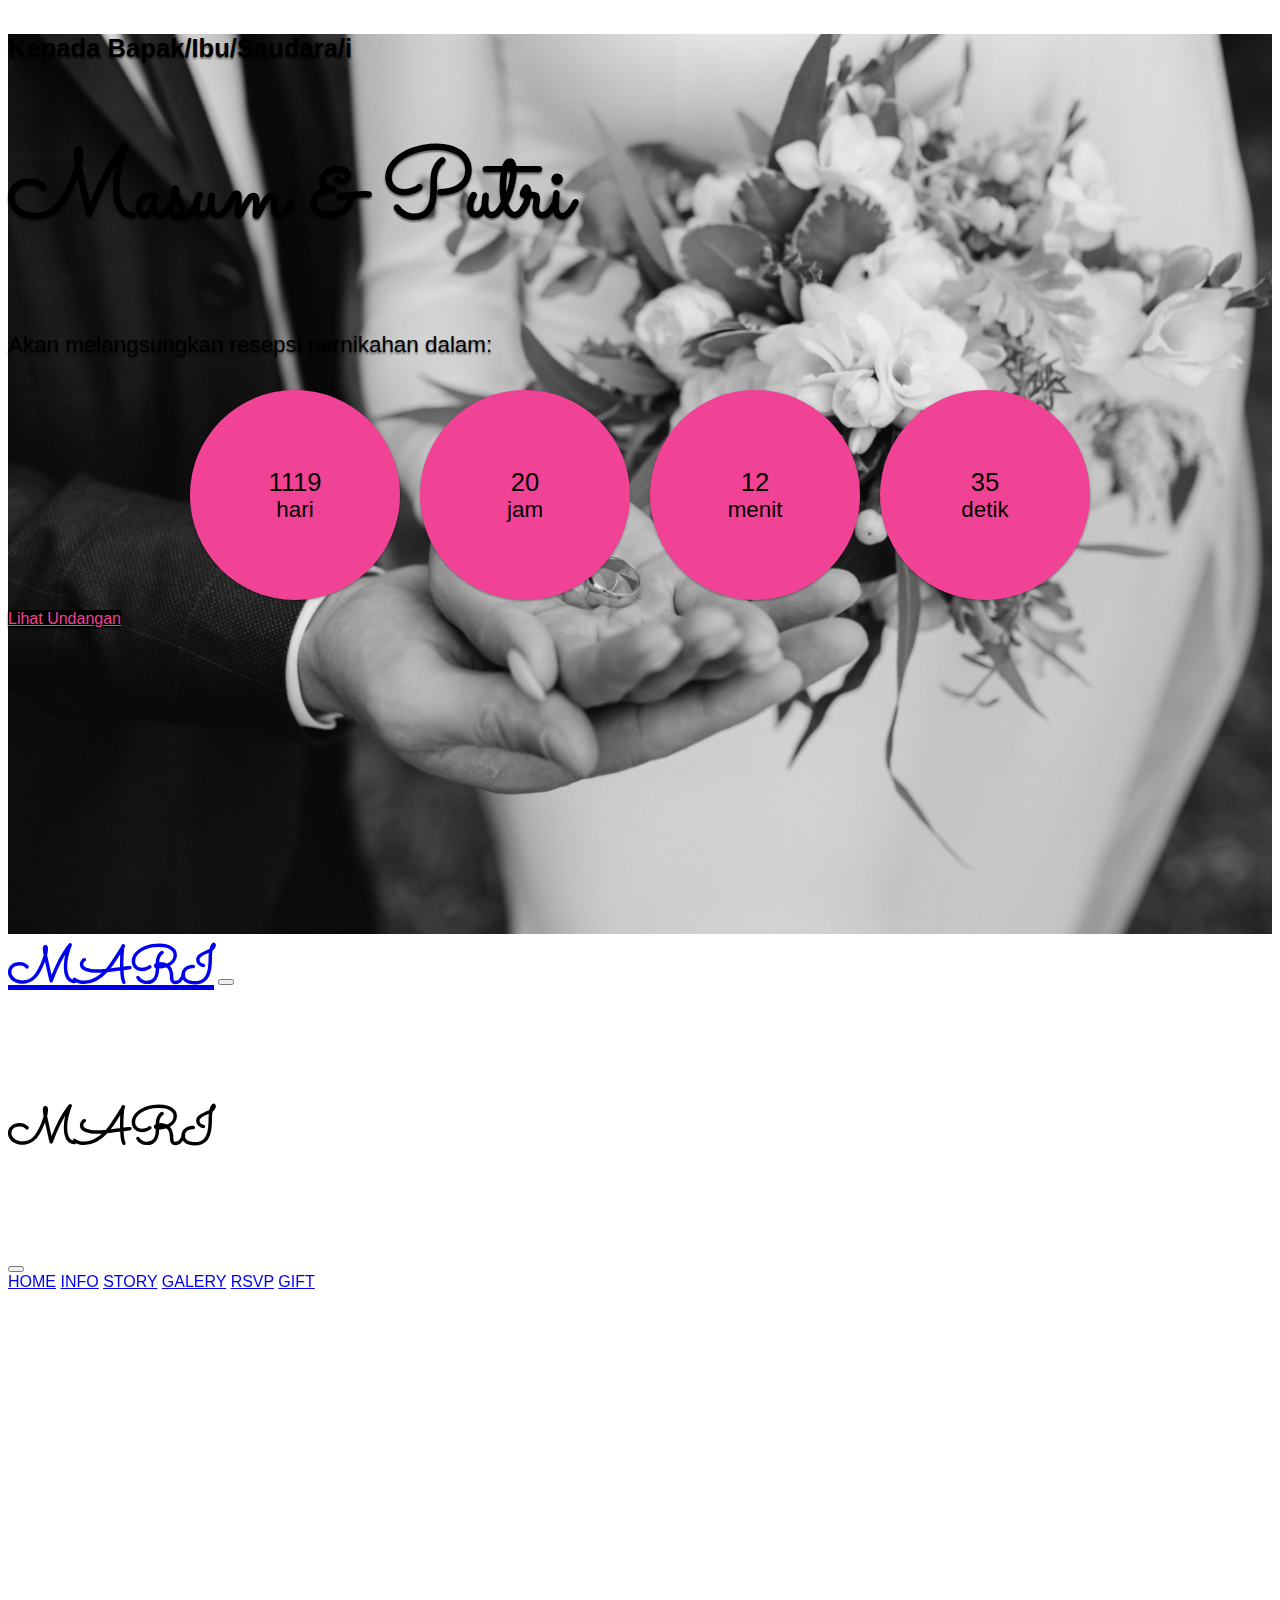
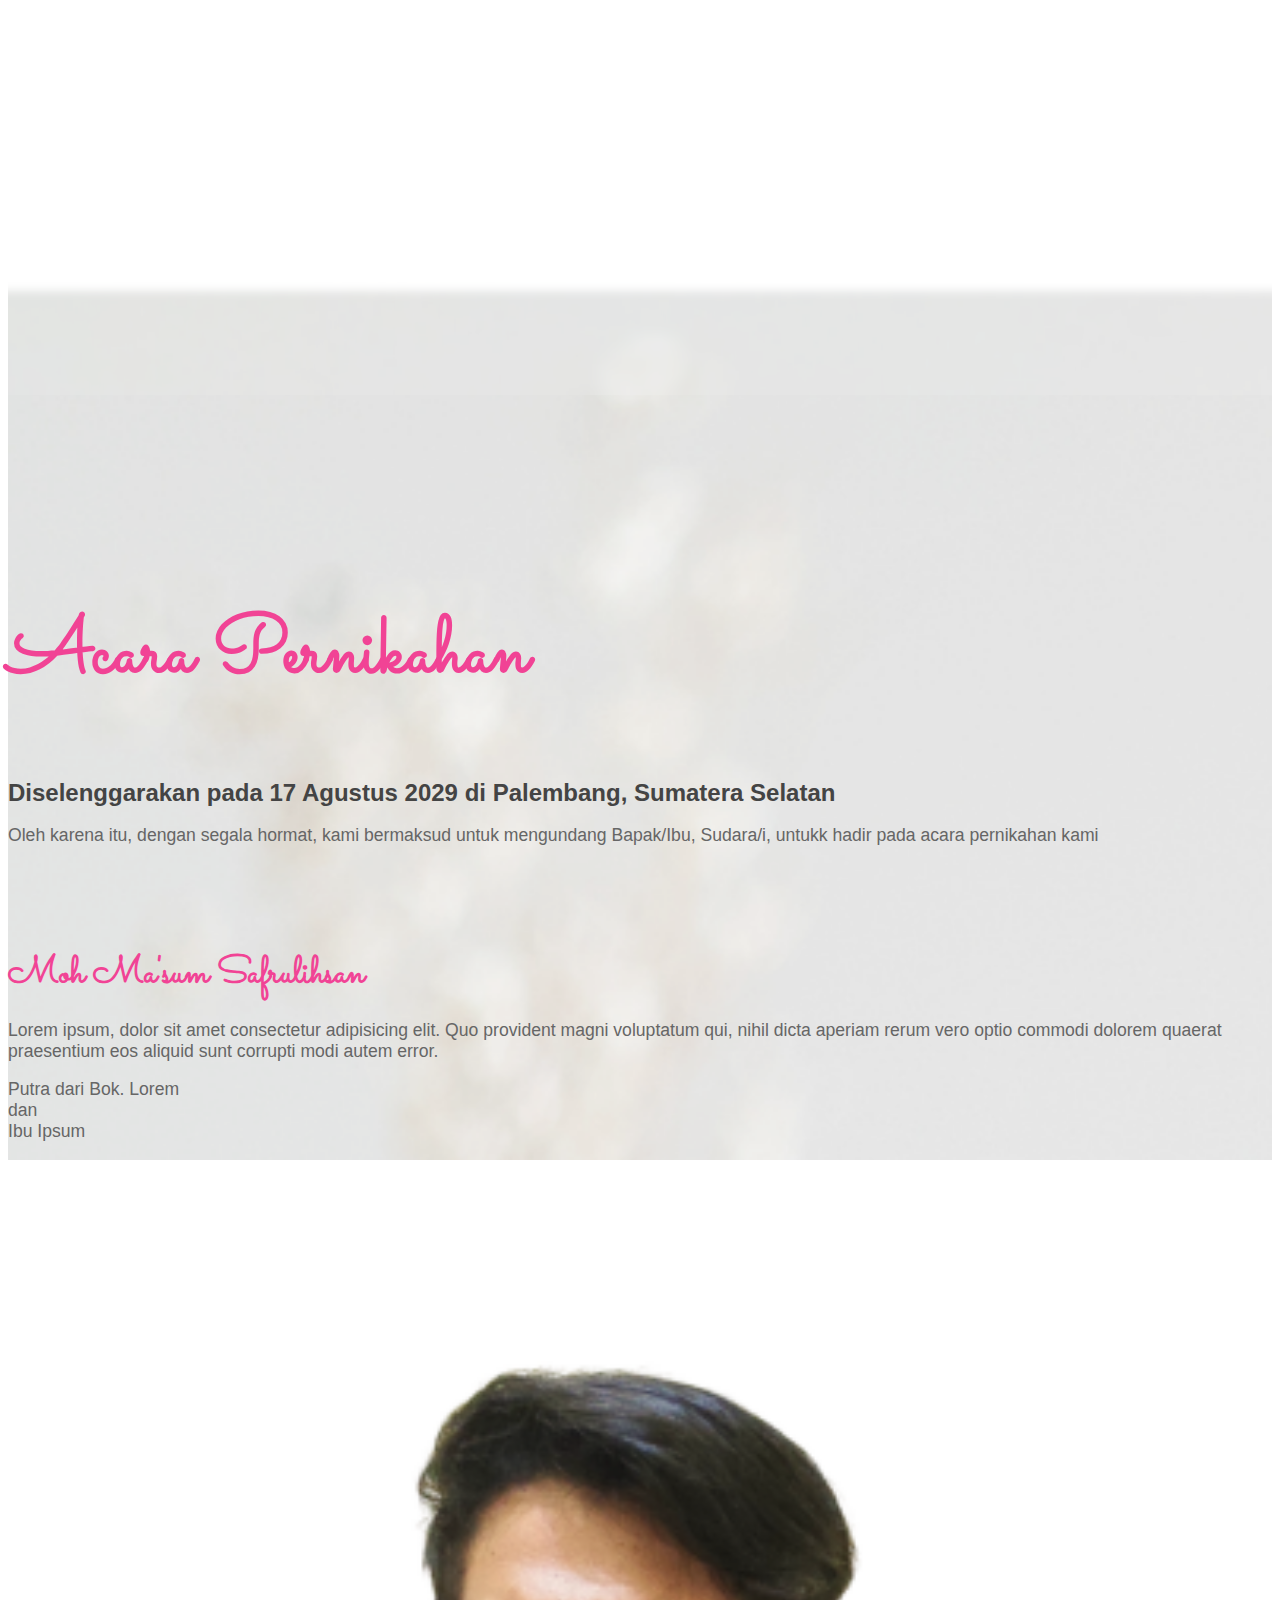
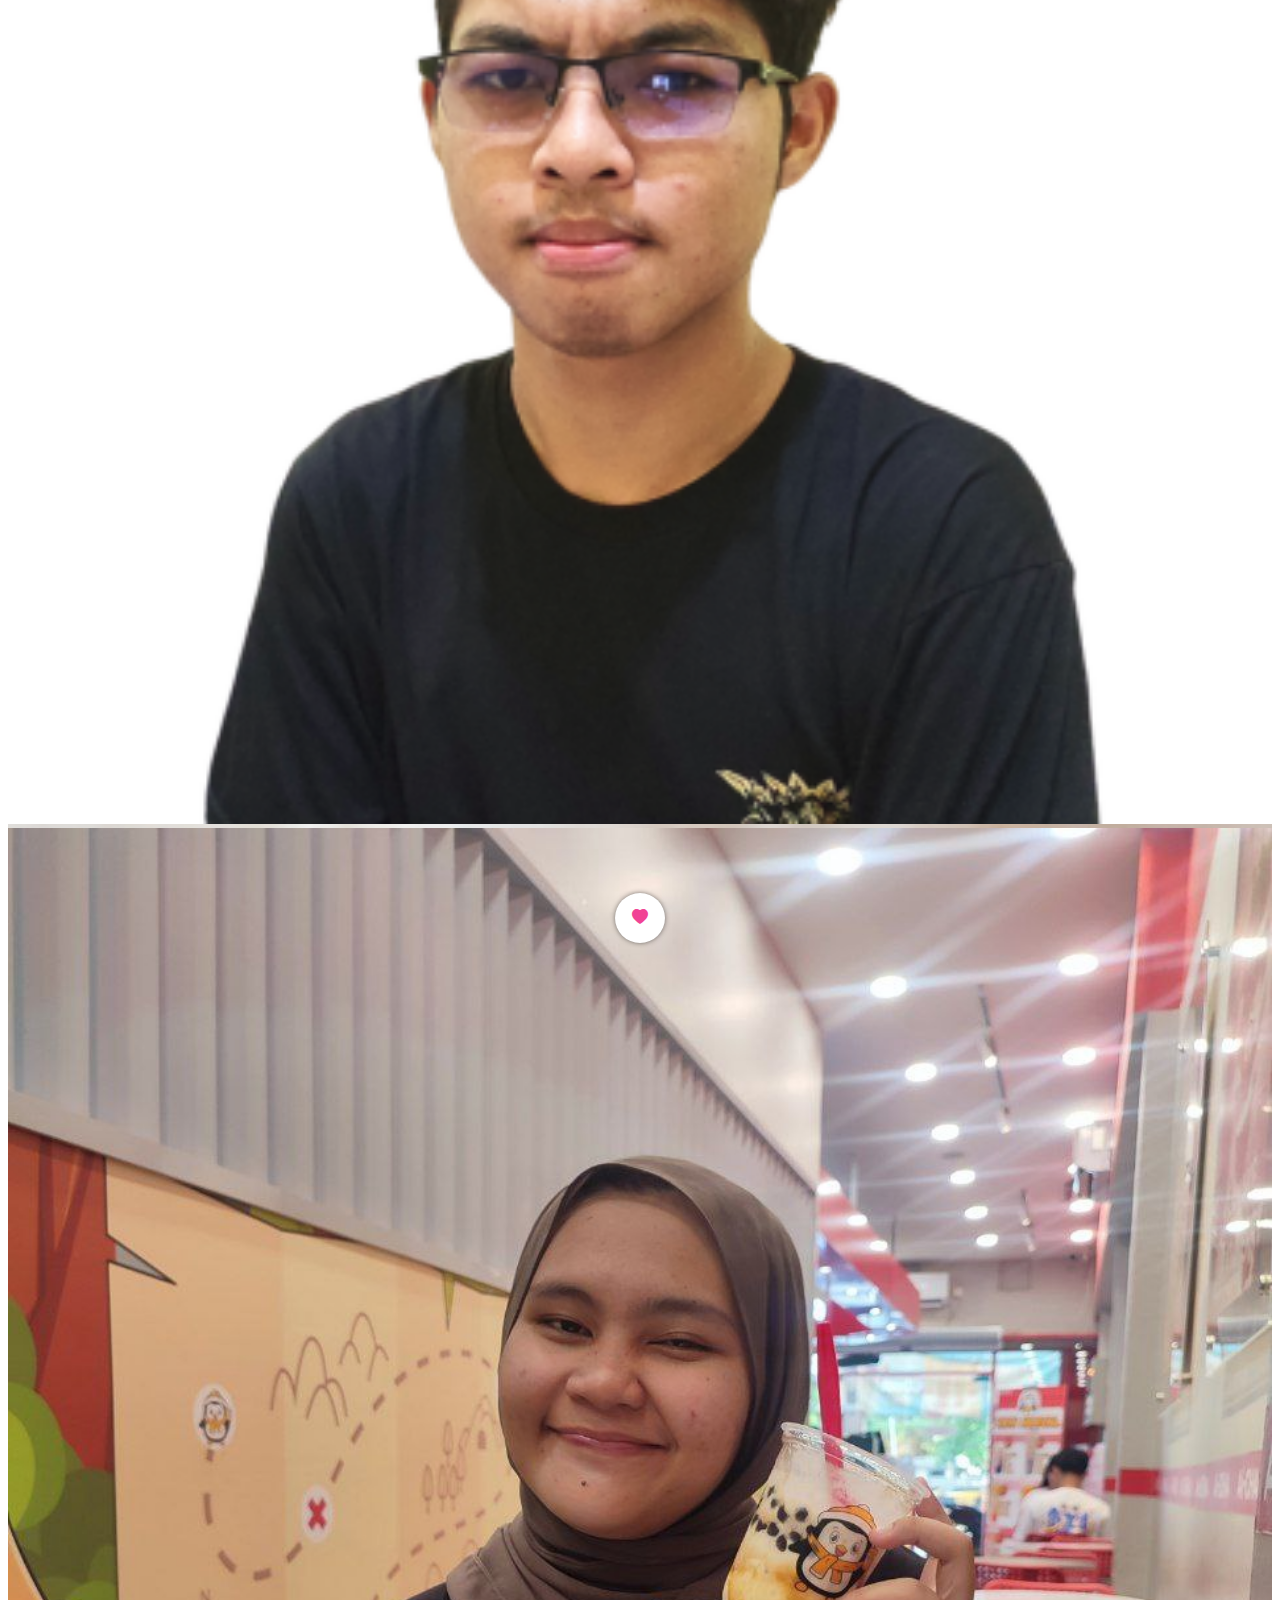
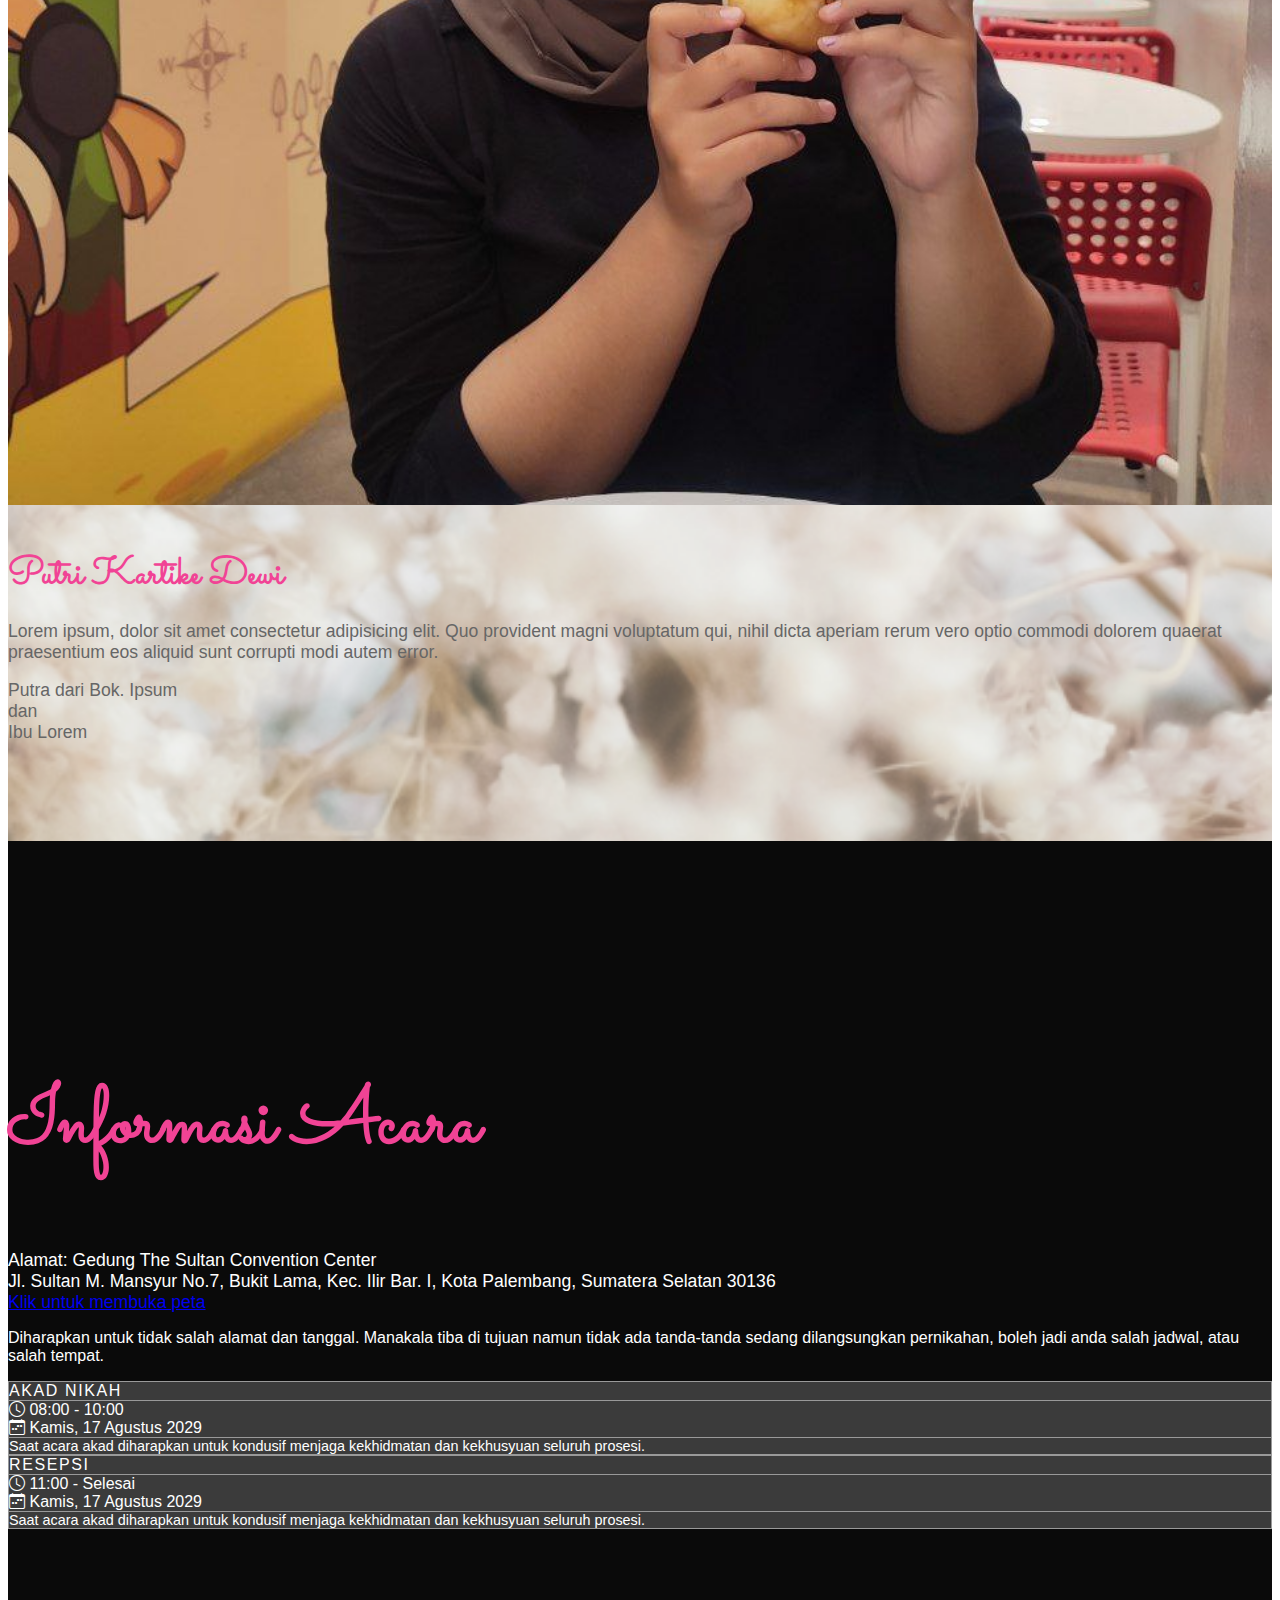
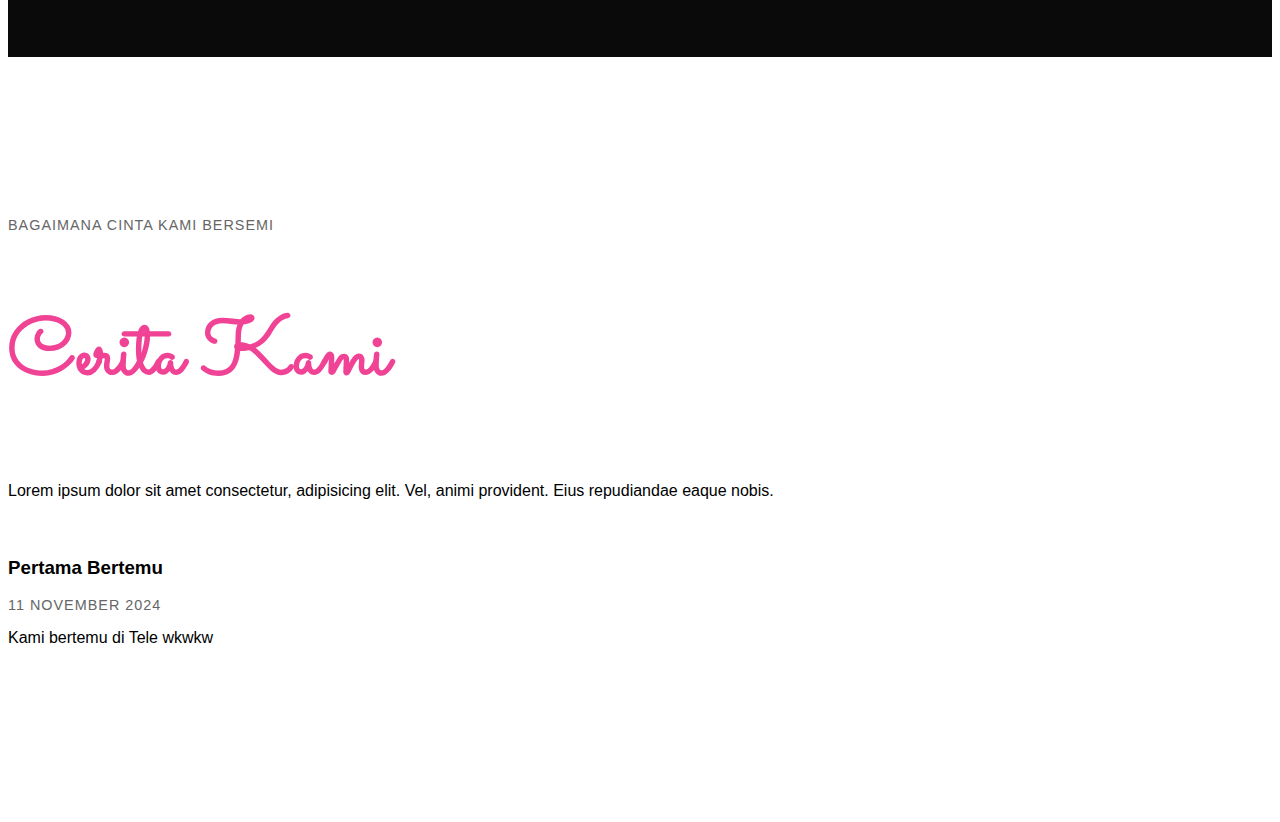
<file: index.html>
<!DOCTYPE html>
<html lang="en">

<head>
	<meta charset="utf-8" />
	<meta name="viewport" content="width=device-width, initial-scale=1" />
	<title>Masum & Putri</title>
	<link href="https://cdn.jsdelivr.net/npm/bootstrap@5.3.0/dist/css/bootstrap.min.css" rel="stylesheet"
		integrity="sha384-9ndCyUaIbzAi2FUVXJi0CjmCapSmO7SnpJef0486qhLnuZ2cdeRhO02iuK6FUUVM" crossorigin="anonymous" />
	<link rel="preconnect" href="https://fonts.googleapis.com" />
	<link rel="preconnect" href="https://fonts.gstatic.com" crossorigin />
	<link href="https://fonts.googleapis.com/css2?family=Poppins:wght@300;400;700&family=Sacramento&display=swap"
		rel="stylesheet" />

	<!-- <link rel="preconnect" href="https://fonts.googleapis.com" />
		<link rel="preconnect" href="https://fonts.gstatic.com" crossorigin />
		<link
			href="https://fonts.googleapis.com/css2?family=Sacramento&family=Work+Sans:wght@100;600;700&display=swap"
			rel="stylesheet" /> -->

	<!--	SEO-->
	<meta name="description" content="Undangan Pernikahan Masum & Putri" />
	<meta name="keywords" content="undangan, pernikahan, masum, putri" />
	<meta name="author" content="Masum" />

	<!--	open graph  -->
	<meta property="og:title" content="Masum & Putri" />
	<meta property="og:description" content="Undangan Pernikahan Masum & Putri" />
	<meta property="og:image" content="img/mari-seo.png" />
	<meta property="og:url" content="https://invite.masum.my.id/" />
	<meta property="og:site_name" content="Masum & Putri" />

	<!-- SimplyCountdown -->
	<link rel="stylesheet" href="countdown/simplyCountdown.theme.default.css" />
	<script src="countdown/simplyCountdown.min.js"></script>

	<!-- Icon Bootstrap -->
	<link rel="stylesheet" href="https://cdn.jsdelivr.net/npm/bootstrap-icons@1.10.5/font/bootstrap-icons.css" />

	<link rel="stylesheet" href="style.css" />
</head>

<body>
	<section id="hero"
		class="hero w-100 h-100 p-3 mx-auto text-center d-flex justify-content-center align-items-center text-white">
		<main>
			<h4>Kepada Bapak/Ibu/Saudara/i</h4>
			<h1>Masum & Putri</h1>
			<p>Akan melangsungkan resepsi pernikahan dalam:</p>
			<div class="simply-countdown"></div>
			<a href="#undangan" class="btn btn-lg mt-4">Lihat Undangan</a>
		</main>
	</section>

	<!-- NAVBAR  -->
	<nav class="navbar navbar-expand-md bg-transparent sticky-top mynavbar">
		<div class="container">
			<a class="navbar-brand" href="#">MARI</a>
			<button class="navbar-toggler border-0" type="button" data-bs-toggle="offcanvas"
				data-bs-target="#offcanvasNavbar" aria-controls="offcanvasNavbar" aria-label="Toggle navigation">
				<span class="navbar-toggler-icon"></span>
			</button>
			<div class="offcanvas offcanvas-end" tabindex="-1" id="offcanvasNavbar"
				aria-labelledby="offcanvasNavbarLabel">
				<div class="offcanvas-header">
					<h5 class="offcanvas-title" id="offcanvasNavbarLabel">MARI</h5>
					<button type="button" class="btn-close" data-bs-dismiss="offcanvas" aria-label="Close"></button>
				</div>
				<div class="offcanvas-body">
					<div class="navbar-nav ms-auto">
						<a class="nav-link" href="#home">Home</a>
						<a class="nav-link" href="#info">Info</a>
						<a class="nav-link" href="#story">Story</a>
						<a class="nav-link" href="#galery">Galery</a>
						<a class="nav-link" href="#rsvp">RSVP</a>
						<a class="nav-link" href="#gift">Gift</a>
					</div>
				</div>
			</div>
		</div>
	</nav>

	<section id="home" class="home">
		<div class="container">
			<div class="row justify-content-center">
				<div class="col-md-8 text-center">
					<h2>Acara Pernikahan</h2>
					<h3>
						Diselenggarakan pada 17 Agustus 2029 di Palembang, Sumatera
						Selatan
					</h3>
					<p>
						Oleh karena itu, dengan segala hormat, kami bermaksud untuk
						mengundang Bapak/Ibu, Sudara/i, untukk hadir pada acara pernikahan
						kami
					</p>
				</div>
			</div>

			<!-- PP Pasangan -->
			<!-- PP Laki-Laki -->
			<div class="row couple">
				<div class="col-lg-6">
					<div class="row">
						<div class="col-8 text-end">
							<h3>Moh Ma'sum Safrulihsan</h3>
							<p>
								Lorem ipsum, dolor sit amet consectetur adipisicing elit. Quo
								provident magni voluptatum qui, nihil dicta aperiam rerum vero
								optio commodi dolorem quaerat praesentium eos aliquid sunt
								corrupti modi autem error.
							</p>
							<p>
								Putra dari Bok. Lorem <br />
								dan <br />
								Ibu Ipsum
							</p>
						</div>
						<div class="col-4">
							<img src="img/pp-cowok.png" alt="Moh Ma'sum Safrulihsan"
								class="img-responsive rounded-circle" />
						</div>
					</div>
				</div>

				<!-- Icon Hati -->
				<span class="heart">
					<i class="bi bi-heart-fill"></i>
				</span>

				<!-- PP Cewek -->
				<div class="col-lg-6">
					<div class="row">
						<div class="col-4">
							<img src="img/putri.png" alt="Putri" class="img-responsive rounded-circle" />
						</div>
						<div class="col-8 text-end">
							<h3>Putri Kartike Dewi</h3>
							<p>
								Lorem ipsum, dolor sit amet consectetur adipisicing elit. Quo
								provident magni voluptatum qui, nihil dicta aperiam rerum vero
								optio commodi dolorem quaerat praesentium eos aliquid sunt
								corrupti modi autem error.
							</p>
							<p>
								Putra dari Bok. Ipsum <br />
								dan <br />
								Ibu Lorem
							</p>
						</div>
					</div>
				</div>
			</div>
		</div>
	</section>

	<!-- Informasi Acara -->
	<section id="info" class="info">
		<div class="container">
			<div class="row justify-content-center">
				<div class="col-md-8 col-10 text-center">
					<h2>Informasi Acara</h2>
					<div class="alamat">
						Alamat: Gedung The Sultan Convention Center <br />
						Jl. Sultan M. Mansyur No.7, Bukit Lama, Kec. Ilir Bar. I, Kota
						Palembang, Sumatera Selatan 30136 <br />
						<a href="https://goo.gl/maps/vwzn5e9fUSSboU6i7" target="_blank"
							class="btn btn-light btn-sm my-3">Klik untuk membuka peta</a>
						<p class="description">
							Diharapkan untuk tidak salah alamat dan tanggal. Manakala tiba
							di tujuan namun tidak ada tanda-tanda sedang dilangsungkan
							pernikahan, boleh jadi anda salah jadwal, atau salah tempat.
						</p>
					</div>
				</div>
			</div>

			<!-- Jadwal Acara  -->
			<div class="row justify-content-center mt-4">
				<!-- Akad Nikah  -->
				<div class="col-md-5 col-10">
					<div class="card text-center text-bg-light mb-5">
						<div class="card-header">Akad Nikah</div>
						<div class="card-body">
							<div class="row justify-content-center">
								<!-- Jam  -->
								<div class="col-md-6">
									<i class="bi bi-clock d-block"></i>
									<span>08:00 - 10:00</span>
								</div>

								<!-- Hari  -->
								<div class="col-md-6">
									<i class="bi bi-calendar-week d-block"></i>
									<span>Kamis, 17 Agustus 2029</span>
								</div>
							</div>
						</div>
						<div class="card-footer">
							Saat acara akad diharapkan untuk kondusif menjaga kekhidmatan
							dan kekhusyuan seluruh prosesi.
						</div>
					</div>
				</div>

				<!-- Resepsi  -->
				<div class="col-md-5 col-10">
					<div class="card text-center text-bg-light">
						<div class="card-header">Resepsi</div>
						<div class="card-body">
							<div class="row justify-content-center">
								<!-- Jam  -->
								<div class="col-md-6">
									<i class="bi bi-clock d-block"></i>
									<span>11:00 - Selesai</span>
								</div>

								<!-- Hari  -->
								<div class="col-md-6">
									<i class="bi bi-calendar-week d-block"></i>
									<span>Kamis, 17 Agustus 2029</span>
								</div>
							</div>
						</div>
						<div class="card-footer">
							Saat acara akad diharapkan untuk kondusif menjaga kekhidmatan
							dan kekhusyuan seluruh prosesi.
						</div>
					</div>
				</div>
			</div>
		</div>
	</section>

	<!-- Story -->
	<section id="story" class="story">
		<div class="container">
			<div class="row justify-content-center">
				<div class="col-md-8 col-18 text-center">
					<span>Bagaimana Cinta Kami Bersemi</span>
					<h2>Cerita Kami</h2>
					<p>Lorem ipsum dolor sit amet consectetur, adipisicing elit. Vel, animi provident. Eius repudiandae
						eaque nobis.
					</p>
				</div>
			</div>

			<div class="row">
				<div class="col">
					<ul class="timeline">
						<li>
							<div class="timeline-image"></div>
							<div class="timeline-panel">
								<div class="timeline-heading">
									<h3>Pertama Bertemu</h3>
									<span>11 November 2024</span>
								</div>
								<div class="timeline-body">
									Kami bertemu di Tele wkwkw
								</div>
							</div>
						</li>
					</ul>
				</div>
			</div>
		</div>
	</section>

	<script src="https://cdn.jsdelivr.net/npm/bootstrap@5.3.0/dist/js/bootstrap.bundle.min.js"
		integrity="sha384-geWF76RCwLtnZ8qwWowPQNguL3RmwHVBC9FhGdlKrxdiJJigb/j/68SIy3Te4Bkz"
		crossorigin="anonymous"></script>
	<script>
		simplyCountdown('.simply-countdown', {
			year: 2029, // required
			month: 8, // required
			day: 17, // required
			hours: 8, // Default is 0 [0-23] integer
			words: {
				//words displayed into the countdown
				days: { singular: 'hari', plural: 'hari' },
				hours: { singular: 'jam', plural: 'jam' },
				minutes: { singular: 'menit', plural: 'menit' },
				seconds: { singular: 'detik', plural: 'detik' },
			},
		});
	</script>

	<script>
		const stickyTop = document.querySelector('.sticky-top');
		const offcanvas = document.querySelector('.offcanvas');

		offcanvas.addEventListener('show.bs.offcanvas', function () {
			stickyTop.style.overflow = 'visible';
		});

		offcanvas.addEventListener('hidden.bs.offcanvas', function () {
			stickyTop.style.overflow = 'hidden';
		});

	</script>
</body>

</html>
</file>
<file: countdown/simplyCountdown.theme.default.css>
.simply-countdown {
	overflow: hidden;
	display: table;
	font-family: 'Arial', sans-serif;
	margin: auto;
}
.simply-countdown > .simply-section {
	width: 50px;
	height: 50px;
	padding: 80px;
	display: flex;
	align-items: center;
	justify-content: center;
	float: left;
	margin: 10px;
	background: var(--pink);
	box-shadow: 0 1px 3px rgba(0, 0, 0, 0.12), 0 1px 2px rgba(0, 0, 0, 0.24);
	border-radius: 50%;
}
.simply-countdown > .simply-section .simply-amount,
.simply-countdown > .simply-section .simply-word {
	display: block;
	text-align: center;
	font-size: 1.4rem;
}
.simply-countdown > .simply-section .simply-amount {
	font-size: 1.6rem;
}
</file>
<file: style.css>
:root {
	--pink: #f14395;
	--bg: #0a0a0a;
	--shadow: 0 2px 2px rgb(0 0 0/0.5);
}

body {
	/* font-size: 1rem; */
	font-family: 'Work Sans', sans-serif;
	min-height: 4000px;
}

.hero::before {
	content: '';
	position: absolute;
	top: 0;
	left: 0;
	width: 100%;
	height: 100%;
	background-image: url(img/background.jpg);
	background-size: cover;
	background-position: center;
	z-index: -1;
	filter: grayscale();
}

.hero {
	position: relative;
	min-height: 100vh;
}

.hero h1,
.hero h4,
.hero p {
	text-shadow: var(--shadow);
}

.hero h1 {
	font-family: 'Sacramento', cursive;
	font-size: 6rem;
}

.hero h4 {
	font-size: 1.6rem;
}

.hero p {
	font-size: 1.4rem;
}

.hero a {
	color: var(--pink);
	background-color: rgb(0, 0, 0);
	box-shadow: var(--shadow);
}

.hero a:hover {
	background-color: var(--pink);
	color: white;
}

.mynavbar {
	background-color: rgba(255, 255, 255, 0.09) !important;
	backdrop-filter: blur(4px);
}

.mynavbar .offcanvas {
	height: 100vh;
}

.mynavbar .navbar-brand,
.mynavbar .offcanvas-title {
	font-family: 'Sacramento', cursive;
	font-size: 3.2rem;
	font-weight: bold;
}

.mynavbar .nav-link {
	font-weight: 400;
	text-transform: uppercase;
}

.home {
	background-image: url(img/bg-home.png);
	background-size: cover;
	min-height: 100vh;
	margin-top: -6.5rem;
	padding-top: 15rem;
	padding-bottom: 5rem;
}

.home h2,
.info h2,
.story h2 {
	color: var(--pink);
	font-family: 'Sacramento';
	font-size: 5rem;
	font-weight: bold;
}

.home h3 {
	color: #444;
	font-size: 1.5rem;
	margin-bottom: 1rem;
}

.home p {
	font-size: 1.1rem;
	color: #666;
}

.home .couple {
	margin-top: 100px;
}

.home .couple h3 {
	font-family: 'Sacramento';
	font-size: 2.4rem;
	color: var(--pink);
	font-weight: bold;
}

.home .couple img {
	width: 100%;
}

.home .heart {
	width: 50px;
	height: 50px;
	background-color: white;
	display: flex;
	border-radius: 50%;
	box-shadow: 0 0 5px rgba(0, 0, 0, 0.5);
	position: absolute;
	left: 50%;
	transform: translateX(-50%) translateY(65px);
}

.home .heart i {
	margin: auto;
	color: var(--pink);
}

.info {
	background-color: var(--bg);
	color: white;
	padding-top: 10rem;
	padding-bottom: 8rem;
}

.info .alamat {
	font-size: 1.1rem;
}

.info .description {
	font-size: 1rem;
	font-weight: 300;
}

.info .card {
	background-color: rgba(255, 255, 255, 0.2) !important;
	color: white !important;
	border: 1px solid #999;
}

.info .card-header {
	border-bottom: 1px solid #999;
	text-transform: uppercase;
	letter-spacing: 0.1rem;
}

.info .card-body {
	font-size: 1rem;
}

.info .card-footer {
	border-top: 1px solid #999;
	font-size: 0.9rem;
	font-weight: 300;
}

.story {
	padding-top: 10rem;
	padding-bottom: 8rem;
}

.story span {
	text-transform: uppercase;
	color: #666;
	font-size: 0.9rem;
	letter-spacing: 1px;
	display: block;
	margin-bottom: 1rem;
}

.story p {
	font-size: 1rem;
	font-weight: 300;
}

.timeline {
	list-style: none;
	padding: 1.4rem 0;
	margin-top: 1rem;
	position: relative;
}

/* Media Query */
/* Extra Large */
@media (max-width: 1200px) {
	.home .heart {
		transform: translateX(-50%) translateY(65px);
	}
}

/* Laptop */
@media (max-width: 992px) {
	html {
		font-size: 75%;
	}
	.simply-countdown > .simply-section {
		padding: 70px;
	}

	.home .heart {
		display: none;
	}
}
/* Tablet */
@media (max-width: 768px) {
	html {
		font-size: 65%;
	}

	.simply-countdown > .simply-section {
		padding: 60px;
		margin: 5px;
	}

	.mynavbar .nav-link {
		font-size: 2rem;
		text-align: center;
		font-weight: 450;
		text-transform: uppercase;
	}

	.sticky-top {
		overflow: hidden;
	}

	.timeline li .timeline-image {
		width: 140px;
		height: 140px;
	}
}
/* Mobile Phone  */
@media (max-width: 576px) {
	html {
		font-size: 60%;
	}

	.simply-countdown > .simply-section {
		padding: 45px;
		margin: 3px;
	}
}
</file>
